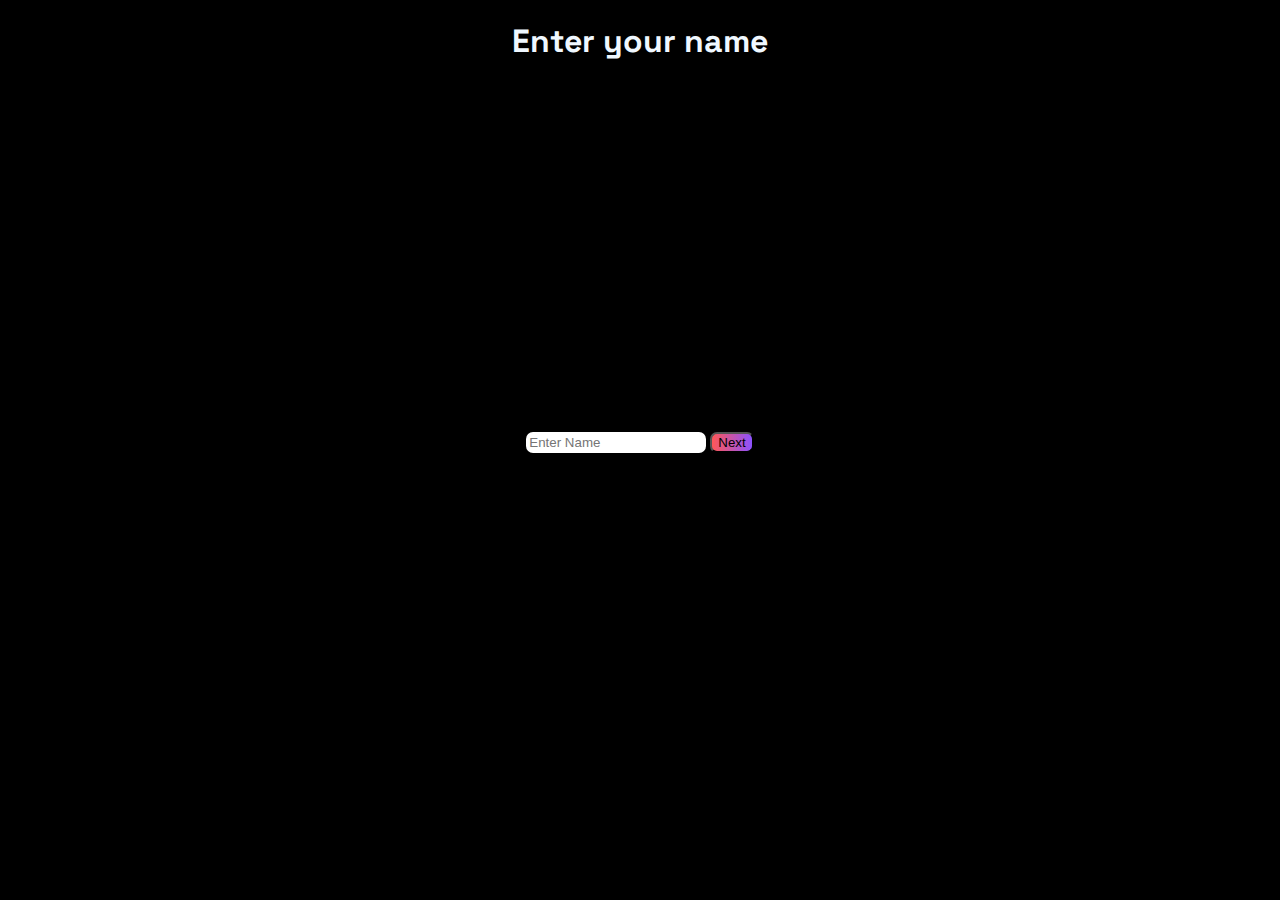
<file: templates/name.html>
<!DOCTYPE html>
<html lang="en">
<head>
    <meta charset="UTF-8">
    <meta http-equiv="X-UA-Compatible" content="IE=edge">
    <meta name="viewport" content="width=device-width, initial-scale=1.0">
    <title>Name</title>
    <style>
        @import url('https://fonts.googleapis.com/css2?family=Bruno+Ace+SC&family=Kanit:wght@200&family=Space+Grotesk:wght@300&display=swap');
        body{
            background-color: black;
        }
        .form{
            display: flex;
            justify-content: center;
            align-items: center;
            height: 80vh;
        }
        h1{
            color: aliceblue;
            text-align: center;
            font-family: 'Kanit', sans-serif;
            font-family: 'Space Grotesk', sans-serif;
        }
        .name{
            border-radius: 7px;
            border: none;
            padding: 3px 0 3px 3px;
        }
        .submit {
            background: linear-gradient(to right, #ff5757, #8c52ff);
            cursor: pointer;
            border-radius: 7px;
        }
    </style>
</head>
<body>
    <div>
    <div>
        <h1>
            Enter your name
        </h1>
    </div>
    <div class="form">
        <form method="post">
            <input class="name" type="text" placeholder="Enter Name" name="name">
            <button class="submit" type="submit">Next</button>
        </form>
    </div>
    </div>
</body>
</html>
</file>
